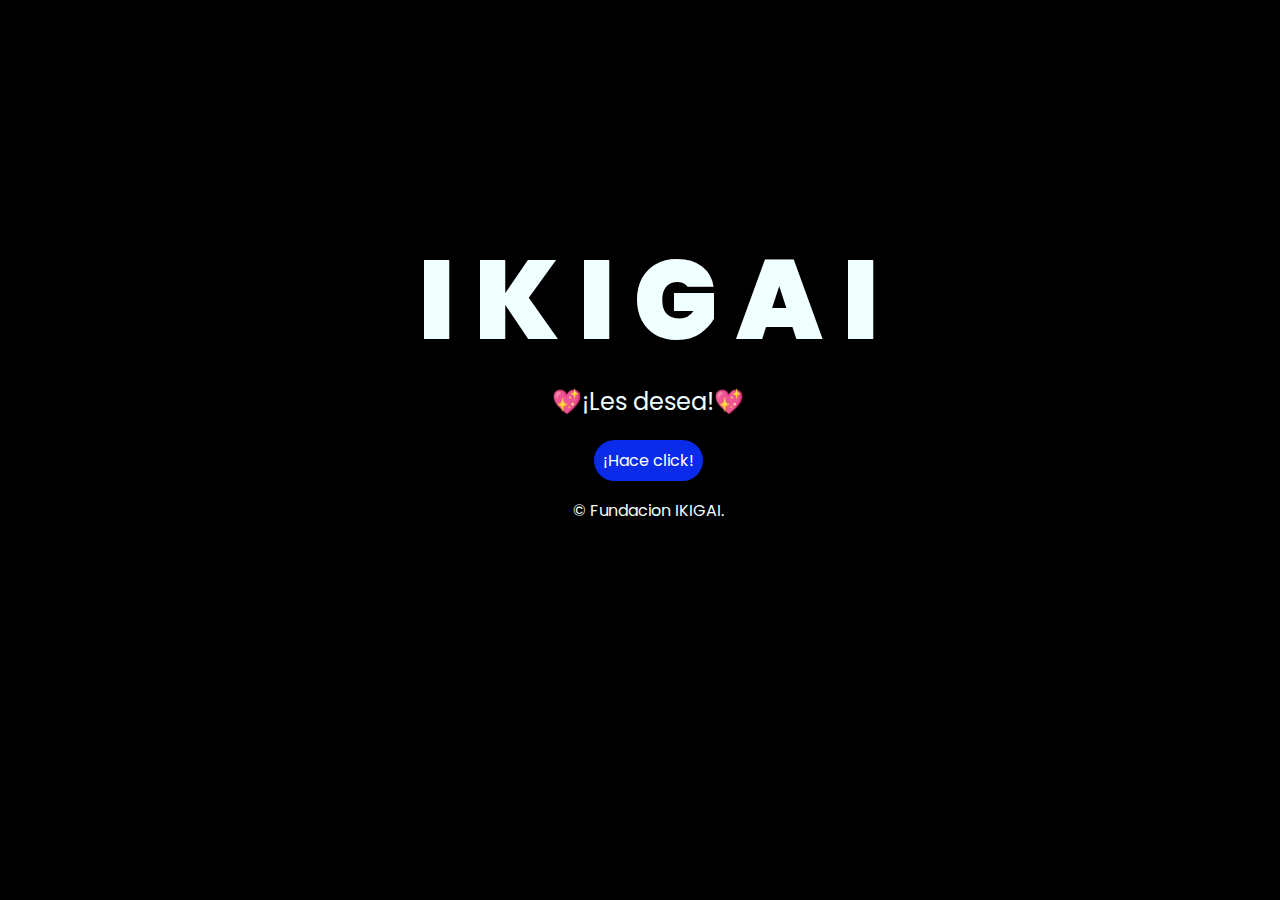
<file: index.html>
<!DOCTYPE html>
<html lang="es">
<head>
    <meta charset="UTF-8">
    <meta http-equiv="X-UA-Compatible" content="IE=edge">
    <meta name="viewport" content="width=device-width, initial-scale=1.0">
    <link rel="stylesheet" href="css/style.css">
    <link rel="icon" href="img/flowers.png" type="image/x-icon">
    <title>Flowers</title>
</head>

<body>
    <div class="greetings">
        <span>I</span>
        <span>K</span>
        <span>I</span>
        <span>G</span>
        <span>A</span>
        <span>I</span>
        <span></span>
        <span></span>
    </div>
    <div class="description">
        <span>💖¡Les desea!💖</span>
    </div>
    <div class="button">
        <button class="botones">
            <a href="flower.html" style="color: #fff;">¡Hace click!</a>
        </button>
    </div>

    <!-- Créditos -->
    <div class="credits">
        <p>&copy; Fundacion IKIGAI.</p>
    </div>
</body>

</html>
</file>
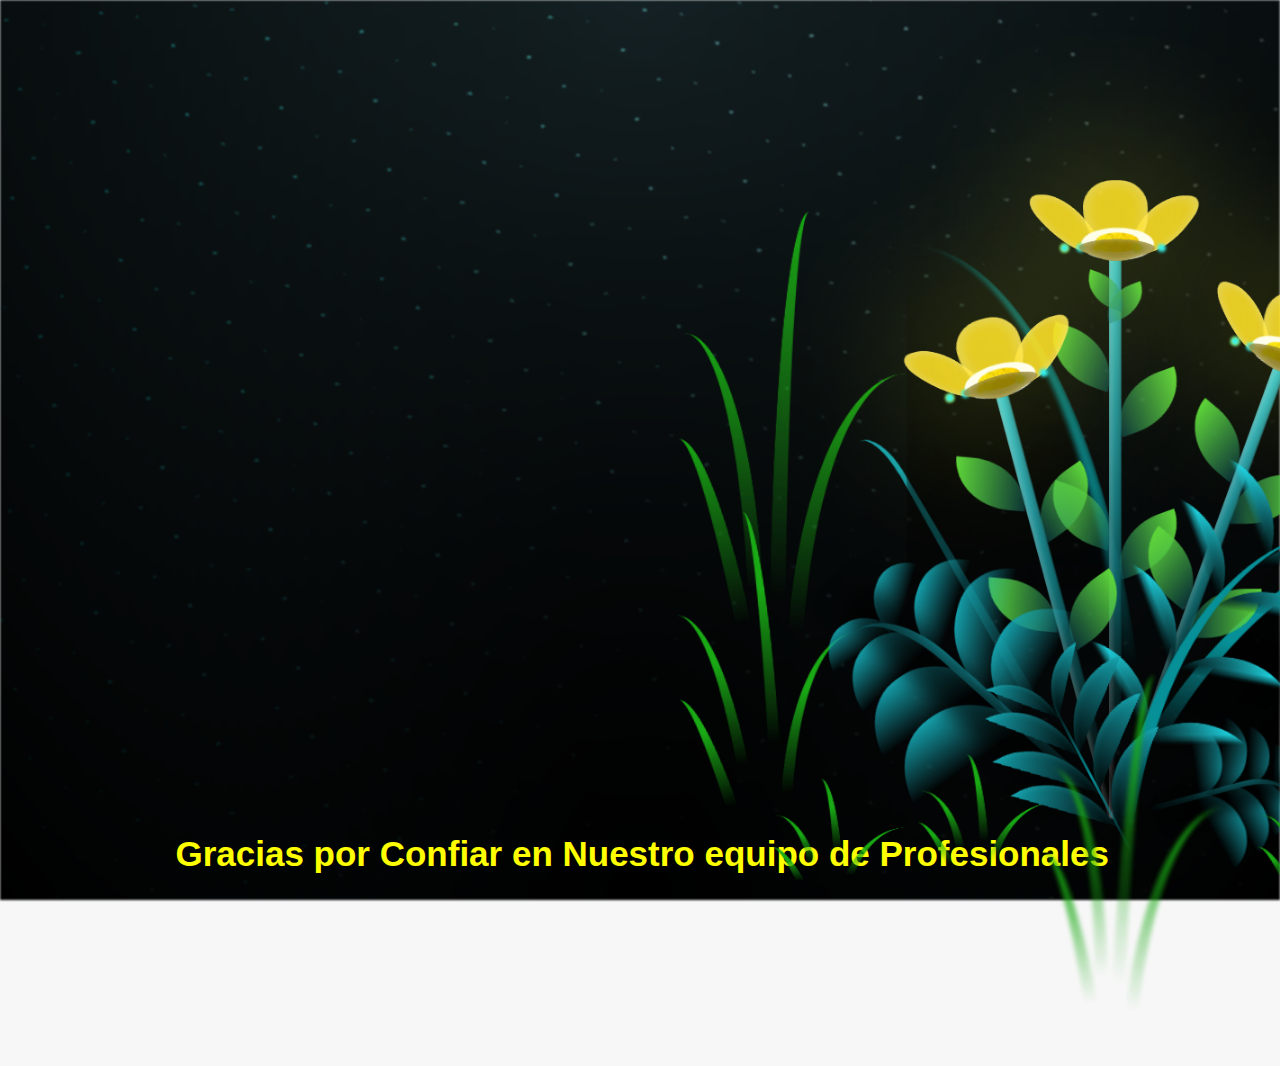
<file: flower.html>
<!DOCTYPE html>
<html lang="es">
  <head>
    <meta charset="UTF-8" />
    <meta http-equiv="X-UA-Compatible" content="IE=edge" />
    <meta name="viewport" content="width=device-width, initial-scale=1.0" />
    <link rel="stylesheet" href="css/main.css" />
    <link rel="icon" href="img/flowers.png" type="image/x-icon" />
    <title>Flower</title>
  </head>
  <body class="container">
    <audio src="sound/FLORES AMARILLAS_mezcla.mp3" autoplay></audio>
    <div id="lyrics">
    </div>
<h1 class="titulo" style="font-size: 40px; color: yellow;">¡¡¡ FELIZ PRIMAVERA FAMILIA !!!</h1>
    &nbsp;
<h1 class="subtitulo" style="font-size: 35px; color: yellow;">Gracias por Confiar en Nuestro equipo de Profesionales</h1>
    <div class="night"></div>
    <div class="flowers">
      <div class="flower flower--1">
        <div class="flower__leafs flower__leafs--1">
          <div class="flower__leaf flower__leaf--1"></div>
          <div class="flower__leaf flower__leaf--2"></div>
          <div class="flower__leaf flower__leaf--3"></div>
          <div class="flower__leaf flower__leaf--4"></div>
          <div class="flower__white-circle"></div>

          <div class="flower__light flower__light--1"></div>
          <div class="flower__light flower__light--2"></div>
          <div class="flower__light flower__light--3"></div>
          <div class="flower__light flower__light--4"></div>
          <div class="flower__light flower__light--5"></div>
          <div class="flower__light flower__light--6"></div>
          <div class="flower__light flower__light--7"></div>
          <div class="flower__light flower__light--8"></div>
        </div>
        <div class="flower__line">
          <div class="flower__line__leaf flower__line__leaf--1"></div>
          <div class="flower__line__leaf flower__line__leaf--2"></div>
          <div class="flower__line__leaf flower__line__leaf--3"></div>
          <div class="flower__line__leaf flower__line__leaf--4"></div>
          <div class="flower__line__leaf flower__line__leaf--5"></div>
          <div class="flower__line__leaf flower__line__leaf--6"></div>
        </div>
      </div>

      <div class="flower flower--2">
        <div class="flower__leafs flower__leafs--2">
          <div class="flower__leaf flower__leaf--1"></div>
          <div class="flower__leaf flower__leaf--2"></div>
          <div class="flower__leaf flower__leaf--3"></div>
          <div class="flower__leaf flower__leaf--4"></div>
          <div class="flower__white-circle"></div>

          <div class="flower__light flower__light--1"></div>
          <div class="flower__light flower__light--2"></div>
          <div class="flower__light flower__light--3"></div>
          <div class="flower__light flower__light--4"></div>
          <div class="flower__light flower__light--5"></div>
          <div class="flower__light flower__light--6"></div>
          <div class="flower__light flower__light--7"></div>
          <div class="flower__light flower__light--8"></div>
        </div>
        <div class="flower__line">
          <div class="flower__line__leaf flower__line__leaf--1"></div>
          <div class="flower__line__leaf flower__line__leaf--2"></div>
          <div class="flower__line__leaf flower__line__leaf--3"></div>
          <div class="flower__line__leaf flower__line__leaf--4"></div>
        </div>
      </div>

      <div class="flower flower--3">
        <div class="flower__leafs flower__leafs--3">
          <div class="flower__leaf flower__leaf--1"></div>
          <div class="flower__leaf flower__leaf--2"></div>
          <div class="flower__leaf flower__leaf--3"></div>
          <div class="flower__leaf flower__leaf--4"></div>
          <div class="flower__white-circle"></div>

          <div class="flower__light flower__light--1"></div>
          <div class="flower__light flower__light--2"></div>
          <div class="flower__light flower__light--3"></div>
          <div class="flower__light flower__light--4"></div>
          <div class="flower__light flower__light--5"></div>
          <div class="flower__light flower__light--6"></div>
          <div class="flower__light flower__light--7"></div>
          <div class="flower__light flower__light--8"></div>
        </div>
        <div class="flower__line">
          <div class="flower__line__leaf flower__line__leaf--1"></div>
          <div class="flower__line__leaf flower__line__leaf--2"></div>
          <div class="flower__line__leaf flower__line__leaf--3"></div>
          <div class="flower__line__leaf flower__line__leaf--4"></div>
        </div>
      </div>

      <div class="grow-ans" style="--d: 1.2s">
        <div class="flower__g-long">
          <div class="flower__g-long__top"></div>
          <div class="flower__g-long__bottom"></div>
        </div>
      </div>

      <div class="growing-grass">
        <div class="flower__grass flower__grass--1">
          <div class="flower__grass--top"></div>
          <div class="flower__grass--bottom"></div>
          <div class="flower__grass__leaf flower__grass__leaf--1"></div>
          <div class="flower__grass__leaf flower__grass__leaf--2"></div>
          <div class="flower__grass__leaf flower__grass__leaf--3"></div>
          <div class="flower__grass__leaf flower__grass__leaf--4"></div>
          <div class="flower__grass__leaf flower__grass__leaf--5"></div>
          <div class="flower__grass__leaf flower__grass__leaf--6"></div>
          <div class="flower__grass__leaf flower__grass__leaf--7"></div>
          <div class="flower__grass__leaf flower__grass__leaf--8"></div>
          <div class="flower__grass__overlay"></div>
        </div>
      </div>

      <div class="growing-grass">
        <div class="flower__grass flower__grass--2">
          <div class="flower__grass--top"></div>
          <div class="flower__grass--bottom"></div>
          <div class="flower__grass__leaf flower__grass__leaf--1"></div>
          <div class="flower__grass__leaf flower__grass__leaf--2"></div>
          <div class="flower__grass__leaf flower__grass__leaf--3"></div>
          <div class="flower__grass__leaf flower__grass__leaf--4"></div>
          <div class="flower__grass__leaf flower__grass__leaf--5"></div>
          <div class="flower__grass__leaf flower__grass__leaf--6"></div>
          <div class="flower__grass__leaf flower__grass__leaf--7"></div>
          <div class="flower__grass__leaf flower__grass__leaf--8"></div>
          <div class="flower__grass__overlay"></div>
        </div>
      </div>

      <div class="grow-ans" style="--d: 2.4s">
        <div class="flower__g-right flower__g-right--1">
          <div class="leaf"></div>
        </div>
      </div>

      <div class="grow-ans" style="--d: 2.8s">
        <div class="flower__g-right flower__g-right--2">
          <div class="leaf"></div>
        </div>
      </div>

      <div class="grow-ans" style="--d: 2.8s">
        <div class="flower__g-front">
          <div
            class="flower__g-front__leaf-wrapper flower__g-front__leaf-wrapper--1"
          >
            <div class="flower__g-front__leaf"></div>
          </div>
          <div
            class="flower__g-front__leaf-wrapper flower__g-front__leaf-wrapper--2"
          >
            <div class="flower__g-front__leaf"></div>
          </div>
          <div
            class="flower__g-front__leaf-wrapper flower__g-front__leaf-wrapper--3"
          >
            <div class="flower__g-front__leaf"></div>
          </div>
          <div
            class="flower__g-front__leaf-wrapper flower__g-front__leaf-wrapper--4"
          >
            <div class="flower__g-front__leaf"></div>
          </div>
          <div
            class="flower__g-front__leaf-wrapper flower__g-front__leaf-wrapper--5"
          >
            <div class="flower__g-front__leaf"></div>
          </div>
          <div
            class="flower__g-front__leaf-wrapper flower__g-front__leaf-wrapper--6"
          >
            <div class="flower__g-front__leaf"></div>
          </div>
          <div
            class="flower__g-front__leaf-wrapper flower__g-front__leaf-wrapper--7"
          >
            <div class="flower__g-front__leaf"></div>
          </div>
          <div
            class="flower__g-front__leaf-wrapper flower__g-front__leaf-wrapper--8"
          >
            <div class="flower__g-front__leaf"></div>
          </div>
          <div class="flower__g-front__line"></div>
        </div>
      </div>

      <div class="grow-ans" style="--d: 3.2s">
        <div class="flower__g-fr">
          <div class="leaf"></div>
          <div class="flower__g-fr__leaf flower__g-fr__leaf--1"></div>
          <div class="flower__g-fr__leaf flower__g-fr__leaf--2"></div>
          <div class="flower__g-fr__leaf flower__g-fr__leaf--3"></div>
          <div class="flower__g-fr__leaf flower__g-fr__leaf--4"></div>
          <div class="flower__g-fr__leaf flower__g-fr__leaf--5"></div>
          <div class="flower__g-fr__leaf flower__g-fr__leaf--6"></div>
          <div class="flower__g-fr__leaf flower__g-fr__leaf--7"></div>
          <div class="flower__g-fr__leaf flower__g-fr__leaf--8"></div>
        </div>
      </div>

      <div class="long-g long-g--0">
        <div class="grow-ans" style="--d: 3s">
          <div class="leaf leaf--0"></div>
        </div>
        <div class="grow-ans" style="--d: 2.2s">
          <div class="leaf leaf--1"></div>
        </div>
        <div class="grow-ans" style="--d: 3.4s">
          <div class="leaf leaf--2"></div>
        </div>
        <div class="grow-ans" style="--d: 3.6s">
          <div class="leaf leaf--3"></div>
        </div>
      </div>

      <div class="long-g long-g--1">
        <div class="grow-ans" style="--d: 3.6s">
          <div class="leaf leaf--0"></div>
        </div>
        <div class="grow-ans" style="--d: 3.8s">
          <div class="leaf leaf--1"></div>
        </div>
        <div class="grow-ans" style="--d: 4s">
          <div class="leaf leaf--2"></div>
        </div>
        <div class="grow-ans" style="--d: 4.2s">
          <div class="leaf leaf--3"></div>
        </div>
      </div>

      <div class="long-g long-g--2">
        <div class="grow-ans" style="--d: 4s">
          <div class="leaf leaf--0"></div>
        </div>
        <div class="grow-ans" style="--d: 4.2s">
          <div class="leaf leaf--1"></div>
        </div>
        <div class="grow-ans" style="--d: 4.4s">
          <div class="leaf leaf--2"></div>
        </div>
        <div class="grow-ans" style="--d: 4.6s">
          <div class="leaf leaf--3"></div>
        </div>
      </div>

      <div class="long-g long-g--3">
        <div class="grow-ans" style="--d: 4s">
          <div class="leaf leaf--0"></div>
        </div>
        <div class="grow-ans" style="--d: 4.2s">
          <div class="leaf leaf--1"></div>
        </div>
        <div class="grow-ans" style="--d: 3s">
          <div class="leaf leaf--2"></div>
        </div>
        <div class="grow-ans" style="--d: 3.6s">
          <div class="leaf leaf--3"></div>
        </div>
      </div>

      <div class="long-g long-g--4">
        <div class="grow-ans" style="--d: 4s">
          <div class="leaf leaf--0"></div>
        </div>
        <div class="grow-ans" style="--d: 4.2s">
          <div class="leaf leaf--1"></div>
        </div>
        <div class="grow-ans" style="--d: 3s">
          <div class="leaf leaf--2"></div>
        </div>
        <div class="grow-ans" style="--d: 3.6s">
          <div class="leaf leaf--3"></div>
        </div>
      </div>

      <div class="long-g long-g--5">
        <div class="grow-ans" style="--d: 4s">
          <div class="leaf leaf--0"></div>
        </div>
        <div class="grow-ans" style="--d: 4.2s">
          <div class="leaf leaf--1"></div>
        </div>
        <div class="grow-ans" style="--d: 3s">
          <div class="leaf leaf--2"></div>
        </div>
        <div class="grow-ans" style="--d: 3.6s">
          <div class="leaf leaf--3"></div>
        </div>
      </div>

      <div class="long-g long-g--6">
        <div class="grow-ans" style="--d: 4.2s">
          <div class="leaf leaf--0"></div>
        </div>
        <div class="grow-ans" style="--d: 4.4s">
          <div class="leaf leaf--1"></div>
        </div>
        <div class="grow-ans" style="--d: 4.6s">
          <div class="leaf leaf--2"></div>
        </div>
        <div class="grow-ans" style="--d: 4.8s">
          <div class="leaf leaf--3"></div>
        </div>
      </div>

      <div class="long-g long-g--7">
        <div class="grow-ans" style="--d: 3s">
          <div class="leaf leaf--0"></div>
        </div>
        <div class="grow-ans" style="--d: 3.2s">
          <div class="leaf leaf--1"></div>
        </div>
        <div class="grow-ans" style="--d: 3.5s">
          <div class="leaf leaf--2"></div>
        </div>
        <div class="grow-ans" style="--d: 3.6s">
          <div class="leaf leaf--3"></div>
        </div>
      </div>
    </div>
    <script src="anim.js"></script>
    <script src="main.js"></script>
  </body>
</html>
</file>
<file: css/style.css>
@import url('https://fonts.googleapis.com/css2?family=Poppins:ital,wght@0,500;1,900&display=swap');
*{
    font-family: 'Poppins',cursive;
}
body{
    color: azure;
    width: 100%;
    height: 82vh;
    display: flex;
    flex-direction: column;
    align-items: center;
    justify-content: center;
    background-color: black;
    /* padding-top: -30; */
}

.botones{
    padding: 9px;
    border-radius: 80px;
    background-color: transparent;
    border: none;
}

.botones a{
    background-color: #0a2be9;
    padding: 9px;
    border-radius: 80px;
    -webkit-border-radius: 80px;
    -moz-border-radius: 80px;
    -ms-border-radius: 80px;
    -o-border-radius: 80px;

}

.botones a:focus{
    background-color: rgb(50, 194, 194);
}

.greetings{
    font-size: 7rem;
    font-weight: 900;
}
.greetings > span{
    animation: glow 2.5s ease-in-out infinite;
}
@keyframes glow {
    0%, 100% {
        color: red;
        text-shadow: 0 0 12px red, 0 0 50px red, 0 0 100px red;
    }
    20% {
        color: yellow;
        text-shadow: 0 0 12px yellow, 0 0 50px yellow, 0 0 100px yellow;
    }
    40% {
        color: blue;
        text-shadow: 0 0 12px blue, 0 0 50px blue, 0 0 100px blue;
    }
    60% {
        color: green;
        text-shadow: 0 0 12px green, 0 0 50px green, 0 0 100px green;
    }
    80% {
        color: purple;
        text-shadow: 0 0 12px purple, 0 0 50px purple, 0 0 100px purple;
    }
}
}
.greetings > span:nth-child(2){
    animation-delay: .2s ;
}
.greetings > span:nth-child(3){
    animation-delay: .4s ;
}
.greetings > span:nth-child(4){
    animation-delay: .6s;
}
.greetings > span:nth-child(5){
    animation-delay: .8s;
}
.greetings > span:nth-child(6){
    animation-delay: 1s;
}

.description{
    font-size: 1.5rem;
    margin-bottom: 20px;
}

.button a{
    text-decoration: none;
    font-size: 1rem;
    color: #111;
}

@media screen and (max-width:574px){
    .greetings{
        display: block;
        font-size: 4rem;
        font-weight: 800;
        text-align: center;
    }
    .description{
        font-size: 2rem;
    }
    
    .button a{
        font-size: 1rem;
    }
}
</file>
<file: css/main.css>
*,
*::after,
*::before {
  padding: 0;
  margin: 0;
  box-sizing: border-box;
}

:root {
  --dark-color: #000;
}

body {
  display: flex;
  align-items: flex-end;
  justify-content: center;
  min-height: 100vh;
  background-color: var(--dark-color);
  overflow: hidden;
  perspective: 1000px;
}

#lyrics {
  font-size: 28px;
  font-family: "Franklin Gothic Medium", "Arial Narrow", Arial, sans-serif;
  color: white;
  position: absolute;
  margin-bottom: 20%;
  z-index: 1;
  font-weight: bold;
  letter-spacing: 4px;
}
@media only screen and (max-width: 600px) {
  /* Estilos específicos para dispositivos con un ancho máximo de 600px */
  #lyrics {
      font-size: 14px; /* Reduce el tamaño del texto para dispositivos más pequeños */
      margin-bottom: 530px;
      letter-spacing: 3px;
  }

}
.titulo {
  margin-bottom: 180px;
  font-family: "Arial Narrow", Arial, sans-serif;
  color: yellow;
  position: absolute;
  font-weight: bold;
  letter-spacing: 10px;
  opacity: 0;
  animation: fadeIn 3s ease-in-out forwards;
  text-align: center;
}
@keyframes fadeIn {
  from {
    opacity: 0;
  }
  to {
    opacity: 1;
  }
}

.night {
  z-index: -1;
  position: absolute;
  left: 50%;
  top: 0;
  transform: translateX(-50%);
  width: 100%;
  height: 100%;
  filter: blur(0.1vmin);
  background-image: radial-gradient(
      ellipse at top,
      transparent 0%,
      var(--dark-color)
    ),
    radial-gradient(
      ellipse at bottom,
      var(--dark-color),
      rgba(145, 233, 255, 0.2)
    ),
    repeating-linear-gradient(
      220deg,
      rgb(0, 0, 0) 0px,
      rgb(0, 0, 0) 19px,
      transparent 19px,
      transparent 22px
    ),
    repeating-linear-gradient(
      189deg,
      rgb(0, 0, 0) 0px,
      rgb(0, 0, 0) 19px,
      transparent 19px,
      transparent 22px
    ),
    repeating-linear-gradient(
      148deg,
      rgb(0, 0, 0) 0px,
      rgb(0, 0, 0) 19px,
      transparent 19px,
      transparent 22px
    ),
    linear-gradient(90deg, rgb(0, 255, 250), rgb(240, 240, 240));
}

.flowers {
  position: relative;
  transform: scale(0.9);
  /*margin-bottom: 100px;
  */
}

@media only screen and (max-width: 600px) {
  /* Estilos específicos para dispositivos con un ancho máximo de 600px */
.flowers {
      font-size: 14px;
      margin-bottom: 35%;
      letter-spacing: 3px;
      transform: scale(1.0);
}

}

.flower {
  position: absolute;
  bottom: 10vmin;
  transform-origin: bottom center;
  z-index: 10;
  --fl-speed: 0.8s;
}
.flower--1 {
  -webkit-animation: moving-flower-1 4s linear infinite;
  animation: moving-flower-1 4s linear infinite;
}
.flower--1 .flower__line {
  height: 70vmin;
  -webkit-animation-delay: 0.3s;
  animation-delay: 0.3s;
}
.flower--1 .flower__line__leaf--1 {
  -webkit-animation: blooming-leaf-right var(--fl-speed) 1.6s backwards;
  animation: blooming-leaf-right var(--fl-speed) 1.6s backwards;
}
.flower--1 .flower__line__leaf--2 {
  -webkit-animation: blooming-leaf-right var(--fl-speed) 1.4s backwards;
  animation: blooming-leaf-right var(--fl-speed) 1.4s backwards;
}
.flower--1 .flower__line__leaf--3 {
  -webkit-animation: blooming-leaf-left var(--fl-speed) 1.2s backwards;
  animation: blooming-leaf-left var(--fl-speed) 1.2s backwards;
}
.flower--1 .flower__line__leaf--4 {
  -webkit-animation: blooming-leaf-left var(--fl-speed) 1s backwards;
  animation: blooming-leaf-left var(--fl-speed) 1s backwards;
}
.flower--1 .flower__line__leaf--5 {
  -webkit-animation: blooming-leaf-right var(--fl-speed) 1.8s backwards;
  animation: blooming-leaf-right var(--fl-speed) 1.8s backwards;
}
.flower--1 .flower__line__leaf--6 {
  -webkit-animation: blooming-leaf-left var(--fl-speed) 2s backwards;
  animation: blooming-leaf-left var(--fl-speed) 2s backwards;
}
.flower--2 {
  left: 50%;
  transform: rotate(20deg);
  -webkit-animation: moving-flower-2 4s linear infinite;
  animation: moving-flower-2 4s linear infinite;
}
.flower--2 .flower__line {
  height: 60vmin;
  -webkit-animation-delay: 0.6s;
  animation-delay: 0.6s;
}
.flower--2 .flower__line__leaf--1 {
  -webkit-animation: blooming-leaf-right var(--fl-speed) 1.9s backwards;
  animation: blooming-leaf-right var(--fl-speed) 1.9s backwards;
}
.flower--2 .flower__line__leaf--2 {
  -webkit-animation: blooming-leaf-right var(--fl-speed) 1.7s backwards;
  animation: blooming-leaf-right var(--fl-speed) 1.7s backwards;
}
.flower--2 .flower__line__leaf--3 {
  -webkit-animation: blooming-leaf-left var(--fl-speed) 1.5s backwards;
  animation: blooming-leaf-left var(--fl-speed) 1.5s backwards;
}
.flower--2 .flower__line__leaf--4 {
  -webkit-animation: blooming-leaf-left var(--fl-speed) 1.3s backwards;
  animation: blooming-leaf-left var(--fl-speed) 1.3s backwards;
}
.flower--3 {
  left: 50%;
  transform: rotate(-15deg);
  -webkit-animation: moving-flower-3 4s linear infinite;
  animation: moving-flower-3 4s linear infinite;
}
.flower--3 .flower__line {
  -webkit-animation-delay: 0.9s;
  animation-delay: 0.9s;
}
.flower--3 .flower__line__leaf--1 {
  -webkit-animation: blooming-leaf-right var(--fl-speed) 2.5s backwards;
  animation: blooming-leaf-right var(--fl-speed) 2.5s backwards;
}
.flower--3 .flower__line__leaf--2 {
  -webkit-animation: blooming-leaf-right var(--fl-speed) 2.3s backwards;
  animation: blooming-leaf-right var(--fl-speed) 2.3s backwards;
}
.flower--3 .flower__line__leaf--3 {
  -webkit-animation: blooming-leaf-left var(--fl-speed) 2.1s backwards;
  animation: blooming-leaf-left var(--fl-speed) 2.1s backwards;
}
.flower--3 .flower__line__leaf--4 {
  -webkit-animation: blooming-leaf-left var(--fl-speed) 1.9s backwards;
  animation: blooming-leaf-left var(--fl-speed) 1.9s backwards;
}
.flower__leafs {
  position: relative;
  -webkit-animation: blooming-flower 2s backwards;
  animation: blooming-flower 2s backwards;
}
.flower__leafs--1 {
  -webkit-animation-delay: 1.1s;
  animation-delay: 1.1s;
}
.flower__leafs--2 {
  -webkit-animation-delay: 1.4s;
  animation-delay: 1.4s;
}
.flower__leafs--3 {
  -webkit-animation-delay: 1.7s;
  animation-delay: 1.7s;
}
.flower__leafs::after {
  content: "";
  position: absolute;
  left: 0;
  top: 0;
  transform: translate(-50%, -100%);
  width: 8vmin;
  height: 8vmin;
  background-color: #f9fd25;
  /* background-color: #fd2525; */
  filter: blur(10vmin);
}
.flower__leaf {
  position: absolute;
  bottom: 0;
  left: 50%;
  width: 8vmin;
  height: 11vmin;
  border-radius: 51% 49% 47% 53%/44% 45% 55% 69%;
  background-color: #253bfd;
  background-color: #fddd25;
  transform-origin: bottom center;
  opacity: 0.9;
  box-shadow: inset 0 0 2vmin rgba(255, 255, 255, 0.5);
}
.flower__leaf--1 {
  transform: translate(-10%, 1%) rotateY(40deg) rotateX(-50deg);
}
.flower__leaf--2 {
  transform: translate(-50%, -4%) rotateX(40deg);
}
.flower__leaf--3 {
  transform: translate(-90%, 0%) rotateY(45deg) rotateX(50deg);
}
.flower__leaf--4 {
  width: 8vmin;
  height: 8vmin;
  transform-origin: bottom left;
  border-radius: 4vmin 10vmin 4vmin 4vmin;
  transform: translate(0%, 18%) rotateX(70deg) rotate(-43deg);
  background-color: #7c6901;
  z-index: 1;
  opacity: 0.8;
}
.flower__white-circle {
  position: absolute;
  left: -3.5vmin;
  top: -3vmin;
  width: 9vmin;
  height: 4vmin;
  border-radius: 50%;
  background-color: #fff;
}
.flower__white-circle::after {
  content: "";
  position: absolute;
  left: 50%;
  top: 45%;
  transform: translate(-50%, -50%);
  width: 60%;
  height: 60%;
  border-radius: inherit;
  background-image: repeating-linear-gradient(
      135deg,
      rgba(0, 0, 0, 0.03) 0px,
      rgba(0, 0, 0, 0.03) 1px,
      transparent 1px,
      transparent 12px
    ),
    repeating-linear-gradient(
      45deg,
      rgba(0, 0, 0, 0.03) 0px,
      rgba(0, 0, 0, 0.03) 1px,
      transparent 1px,
      transparent 12px
    ),
    repeating-linear-gradient(
      67.5deg,
      rgba(0, 0, 0, 0.03) 0px,
      rgba(0, 0, 0, 0.03) 1px,
      transparent 1px,
      transparent 12px
    ),
    repeating-linear-gradient(
      135deg,
      rgba(0, 0, 0, 0.03) 0px,
      rgba(0, 0, 0, 0.03) 1px,
      transparent 1px,
      transparent 12px
    ),
    repeating-linear-gradient(
      45deg,
      rgba(0, 0, 0, 0.03) 0px,
      rgba(0, 0, 0, 0.03) 1px,
      transparent 1px,
      transparent 12px
    ),
    repeating-linear-gradient(
      112.5deg,
      rgba(0, 0, 0, 0.03) 0px,
      rgba(0, 0, 0, 0.03) 1px,
      transparent 1px,
      transparent 12px
    ),
    repeating-linear-gradient(
      112.5deg,
      rgba(0, 0, 0, 0.03) 0px,
      rgba(0, 0, 0, 0.03) 1px,
      transparent 1px,
      transparent 12px
    ),
    repeating-linear-gradient(
      45deg,
      rgba(0, 0, 0, 0.03) 0px,
      rgba(0, 0, 0, 0.03) 1px,
      transparent 1px,
      transparent 12px
    ),
    repeating-linear-gradient(
      22.5deg,
      rgba(0, 0, 0, 0.03) 0px,
      rgba(0, 0, 0, 0.03) 1px,
      transparent 1px,
      transparent 12px
    ),
    repeating-linear-gradient(
      45deg,
      rgba(0, 0, 0, 0.03) 0px,
      rgba(0, 0, 0, 0.03) 1px,
      transparent 1px,
      transparent 12px
    ),
    repeating-linear-gradient(
      22.5deg,
      rgba(0, 0, 0, 0.03) 0px,
      rgba(0, 0, 0, 0.03) 1px,
      transparent 1px,
      transparent 12px
    ),
    repeating-linear-gradient(
      135deg,
      rgba(0, 0, 0, 0.03) 0px,
      rgba(0, 0, 0, 0.03) 1px,
      transparent 1px,
      transparent 12px
    ),
    repeating-linear-gradient(
      157.5deg,
      rgba(0, 0, 0, 0.03) 0px,
      rgba(0, 0, 0, 0.03) 1px,
      transparent 1px,
      transparent 12px
    ),
    repeating-linear-gradient(
      67.5deg,
      rgba(0, 0, 0, 0.03) 0px,
      rgba(0, 0, 0, 0.03) 1px,
      transparent 1px,
      transparent 12px
    ),
    repeating-linear-gradient(
      67.5deg,
      rgba(0, 0, 0, 0.03) 0px,
      rgba(0, 0, 0, 0.03) 1px,
      transparent 1px,
      transparent 12px
    ),
    linear-gradient(90deg, rgb(255, 235, 18), rgb(255, 206, 0));
}
.flower__line {
  height: 55vmin;
  width: 1.5vmin;
  background-image: linear-gradient(
      to left,
      rgba(0, 0, 0, 0.2),
      transparent,
      rgba(255, 255, 255, 0.2)
    ),
    linear-gradient(to top, transparent 10%, #14757a, #39c6d6);
  box-shadow: inset 0 0 2px rgba(0, 0, 0, 0.5);
  -webkit-animation: grow-flower-tree 4s backwards;
  animation: grow-flower-tree 4s backwards;
}
.flower__line__leaf {
  --w: 7vmin;
  --h: calc(var(--w) + 2vmin);
  position: absolute;
  top: 20%;
  left: 90%;
  width: var(--w);
  height: var(--h);
  border-top-right-radius: var(--h);
  border-bottom-left-radius: var(--h);
  background-image: linear-gradient(to top, rgba(20, 117, 122, 0.4), #5ed639);
}
.flower__line__leaf--1 {
  transform: rotate(70deg) rotateY(30deg);
}
.flower__line__leaf--2 {
  top: 45%;
  transform: rotate(70deg) rotateY(30deg);
}
.flower__line__leaf--3,
.flower__line__leaf--4,
.flower__line__leaf--6 {
  border-top-right-radius: 0;
  border-bottom-left-radius: 0;
  border-top-left-radius: var(--h);
  border-bottom-right-radius: var(--h);
  left: -460%;
  top: 12%;
  transform: rotate(-70deg) rotateY(30deg);
}
.flower__line__leaf--4 {
  top: 40%;
}
.flower__line__leaf--5 {
  top: 0;
  transform-origin: left;
  transform: rotate(70deg) rotateY(30deg) scale(0.6);
}
.flower__line__leaf--6 {
  top: -2%;
  left: -450%;
  transform-origin: right;
  transform: rotate(-70deg) rotateY(30deg) scale(0.6);
}
.flower__light {
  position: absolute;
  bottom: 0vmin;
  width: 1vmin;
  height: 1vmin;
  background-color: rgb(255, 251, 0);
  border-radius: 50%;
  filter: blur(0.2vmin);
  -webkit-animation: light-ans 4s linear infinite backwards;
  animation: light-ans 4s linear infinite backwards;
}
.flower__light:nth-child(odd) {
  background-color: #23f0ff;
}
.flower__light--1 {
  left: -2vmin;
  -webkit-animation-delay: 1s;
  animation-delay: 1s;
}
.flower__light--2 {
  left: 3vmin;
  -webkit-animation-delay: 0.5s;
  animation-delay: 0.5s;
}
.flower__light--3 {
  left: -6vmin;
  -webkit-animation-delay: 0.3s;
  animation-delay: 0.3s;
}
.flower__light--4 {
  left: 6vmin;
  -webkit-animation-delay: 0.9s;
  animation-delay: 0.9s;
}
.flower__light--5 {
  left: -1vmin;
  -webkit-animation-delay: 1.5s;
  animation-delay: 1.5s;
}
.flower__light--6 {
  left: -4vmin;
  -webkit-animation-delay: 3s;
  animation-delay: 3s;
}
.flower__light--7 {
  left: 3vmin;
  -webkit-animation-delay: 2s;
  animation-delay: 2s;
}
.flower__light--8 {
  left: -6vmin;
  -webkit-animation-delay: 3.5s;
  animation-delay: 3.5s;
}
.flower__grass {
  --c: #159faa;
  --line-w: 1.5vmin;
  position: absolute;
  bottom: 12vmin;
  left: -7vmin;
  display: flex;
  flex-direction: column;
  align-items: flex-end;
  z-index: 20;
  transform-origin: bottom center;
  transform: rotate(-48deg) rotateY(40deg);
}
.flower__grass--1 {
  -webkit-animation: moving-grass 2s linear infinite;
  animation: moving-grass 2s linear infinite;
}
.flower__grass--2 {
  left: 2vmin;
  bottom: 10vmin;
  transform: scale(0.5) rotate(75deg) rotateX(10deg) rotateY(-200deg);
  opacity: 0.8;
  z-index: 0;
  -webkit-animation: moving-grass--2 1.5s linear infinite;
  animation: moving-grass--2 1.5s linear infinite;
}
.flower__grass--top {
  width: 7vmin;
  height: 10vmin;
  border-top-right-radius: 100%;
  border-right: var(--line-w) solid var(--c);
  transform-origin: bottom center;
  transform: rotate(-2deg);
}
.flower__grass--bottom {
  margin-top: -2px;
  width: var(--line-w);
  height: 25vmin;
  background-image: linear-gradient(to top, transparent, var(--c));
}
.flower__grass__leaf {
  --size: 10vmin;
  position: absolute;
  width: calc(var(--size) * 2.1);
  height: var(--size);
  border-top-left-radius: var(--size);
  border-top-right-radius: var(--size);
  background-image: linear-gradient(
    to top,
    transparent,
    transparent 30%,
    var(--c)
  );
  z-index: 100;
}
.flower__grass__leaf--1 {
  top: -6%;
  left: 30%;
  --size: 6vmin;
  transform: rotate(-20deg);
  -webkit-animation: growing-grass-ans--1 2s 2.6s backwards;
  animation: growing-grass-ans--1 2s 2.6s backwards;
}
@-webkit-keyframes growing-grass-ans--1 {
  0% {
    transform-origin: bottom left;
    transform: rotate(-20deg) scale(0);
  }
}
@keyframes growing-grass-ans--1 {
  0% {
    transform-origin: bottom left;
    transform: rotate(-20deg) scale(0);
  }
}
.flower__grass__leaf--2 {
  top: -5%;
  left: -110%;
  --size: 6vmin;
  transform: rotate(10deg);
  -webkit-animation: growing-grass-ans--2 2s 2.4s linear backwards;
  animation: growing-grass-ans--2 2s 2.4s linear backwards;
}
@-webkit-keyframes growing-grass-ans--2 {
  0% {
    transform-origin: bottom right;
    transform: rotate(10deg) scale(0);
  }
}
@keyframes growing-grass-ans--2 {
  0% {
    transform-origin: bottom right;
    transform: rotate(10deg) scale(0);
  }
}
.flower__grass__leaf--3 {
  top: 5%;
  left: 60%;
  --size: 8vmin;
  transform: rotate(-18deg) rotateX(-20deg);
  -webkit-animation: growing-grass-ans--3 2s 2.2s linear backwards;
  animation: growing-grass-ans--3 2s 2.2s linear backwards;
}
@-webkit-keyframes growing-grass-ans--3 {
  0% {
    transform-origin: bottom left;
    transform: rotate(-18deg) rotateX(-20deg) scale(0);
  }
}
@keyframes growing-grass-ans--3 {
  0% {
    transform-origin: bottom left;
    transform: rotate(-18deg) rotateX(-20deg) scale(0);
  }
}
.flower__grass__leaf--4 {
  top: 6%;
  left: -135%;
  --size: 8vmin;
  transform: rotate(2deg);
  -webkit-animation: growing-grass-ans--4 2s 2s linear backwards;
  animation: growing-grass-ans--4 2s 2s linear backwards;
}
@-webkit-keyframes growing-grass-ans--4 {
  0% {
    transform-origin: bottom right;
    transform: rotate(2deg) scale(0);
  }
}
@keyframes growing-grass-ans--4 {
  0% {
    transform-origin: bottom right;
    transform: rotate(2deg) scale(0);
  }
}
.flower__grass__leaf--5 {
  top: 20%;
  left: 60%;
  --size: 10vmin;
  transform: rotate(-24deg) rotateX(-20deg);
  -webkit-animation: growing-grass-ans--5 2s 1.8s linear backwards;
  animation: growing-grass-ans--5 2s 1.8s linear backwards;
}
@-webkit-keyframes growing-grass-ans--5 {
  0% {
    transform-origin: bottom left;
    transform: rotate(-24deg) rotateX(-20deg) scale(0);
  }
}
@keyframes growing-grass-ans--5 {
  0% {
    transform-origin: bottom left;
    transform: rotate(-24deg) rotateX(-20deg) scale(0);
  }
}
.flower__grass__leaf--6 {
  top: 22%;
  left: -180%;
  --size: 10vmin;
  transform: rotate(10deg);
  -webkit-animation: growing-grass-ans--6 2s 1.6s linear backwards;
  animation: growing-grass-ans--6 2s 1.6s linear backwards;
}
@-webkit-keyframes growing-grass-ans--6 {
  0% {
    transform-origin: bottom right;
    transform: rotate(10deg) scale(0);
  }
}
@keyframes growing-grass-ans--6 {
  0% {
    transform-origin: bottom right;
    transform: rotate(10deg) scale(0);
  }
}
.flower__grass__leaf--7 {
  top: 39%;
  left: 70%;
  --size: 10vmin;
  transform: rotate(-10deg);
  -webkit-animation: growing-grass-ans--7 2s 1.4s linear backwards;
  animation: growing-grass-ans--7 2s 1.4s linear backwards;
}
@-webkit-keyframes growing-grass-ans--7 {
  0% {
    transform-origin: bottom left;
    transform: rotate(-10deg) scale(0);
  }
}
@keyframes growing-grass-ans--7 {
  0% {
    transform-origin: bottom left;
    transform: rotate(-10deg) scale(0);
  }
}
.flower__grass__leaf--8 {
  top: 40%;
  left: -215%;
  --size: 11vmin;
  transform: rotate(10deg);
  -webkit-animation: growing-grass-ans--8 2s 1.2s linear backwards;
  animation: growing-grass-ans--8 2s 1.2s linear backwards;
}
@-webkit-keyframes growing-grass-ans--8 {
  0% {
    transform-origin: bottom right;
    transform: rotate(10deg) scale(0);
  }
}
@keyframes growing-grass-ans--8 {
  0% {
    transform-origin: bottom right;
    transform: rotate(10deg) scale(0);
  }
}
.flower__grass__overlay {
  position: absolute;
  top: -10%;
  right: 0%;
  width: 100%;
  height: 100%;
  background-color: rgba(0, 0, 0, 0.6);
  filter: blur(1.5vmin);
  z-index: 100;
}
.flower__g-long {
  --w: 2vmin;
  --h: 6vmin;
  --c: #159faa;
  position: absolute;
  bottom: 10vmin;
  left: -3vmin;
  transform-origin: bottom center;
  transform: rotate(-30deg) rotateY(-20deg);
  display: flex;
  flex-direction: column;
  align-items: flex-end;
  -webkit-animation: flower-g-long-ans 3s linear infinite;
  animation: flower-g-long-ans 3s linear infinite;
}
@-webkit-keyframes flower-g-long-ans {
  0%,
  100% {
    transform: rotate(-30deg) rotateY(-20deg);
  }
  50% {
    transform: rotate(-32deg) rotateY(-20deg);
  }
}
@keyframes flower-g-long-ans {
  0%,
  100% {
    transform: rotate(-30deg) rotateY(-20deg);
  }
  50% {
    transform: rotate(-32deg) rotateY(-20deg);
  }
}
.flower__g-long__top {
  top: calc(var(--h) * -1);
  width: calc(var(--w) + 1vmin);
  height: var(--h);
  border-top-right-radius: 100%;
  border-right: 0.7vmin solid var(--c);
  transform: translate(-0.7vmin, 1vmin);
}
.flower__g-long__bottom {
  width: var(--w);
  height: 50vmin;
  transform-origin: bottom center;
  background-image: linear-gradient(to top, transparent 30%, var(--c));
  box-shadow: inset 0 0 2px rgba(0, 0, 0, 0.5);
  -webkit-clip-path: polygon(35% 0, 65% 1%, 100% 100%, 0% 100%);
  clip-path: polygon(35% 0, 65% 1%, 100% 100%, 0% 100%);
}
.flower__g-right {
  position: absolute;
  bottom: 6vmin;
  left: -2vmin;
  transform-origin: bottom left;
  transform: rotate(20deg);
}
.flower__g-right .leaf {
  width: 30vmin;
  height: 50vmin;
  border-top-left-radius: 100%;
  border-left: 2vmin solid #079097;
  background-image: linear-gradient(
    to bottom,
    transparent,
    var(--dark-color) 60%
  );
  -webkit-mask-image: linear-gradient(to top, transparent 30%, #079097 60%);
}
.flower__g-right--1 {
  -webkit-animation: flower-g-right-ans 2.5s linear infinite;
  animation: flower-g-right-ans 2.5s linear infinite;
}
.flower__g-right--2 {
  left: 5vmin;
  transform: rotateY(-180deg);
  -webkit-animation: flower-g-right-ans--2 3s linear infinite;
  animation: flower-g-right-ans--2 3s linear infinite;
}
.flower__g-right--2 .leaf {
  height: 75vmin;
  filter: blur(0.3vmin);
  opacity: 0.8;
}
@-webkit-keyframes flower-g-right-ans {
  0%,
  100% {
    transform: rotate(20deg);
  }
  50% {
    transform: rotate(24deg) rotateX(-20deg);
  }
}
@keyframes flower-g-right-ans {
  0%,
  100% {
    transform: rotate(20deg);
  }
  50% {
    transform: rotate(24deg) rotateX(-20deg);
  }
}
@-webkit-keyframes flower-g-right-ans--2 {
  0%,
  100% {
    transform: rotateY(-180deg) rotate(0deg) rotateX(-20deg);
  }
  50% {
    transform: rotateY(-180deg) rotate(6deg) rotateX(-20deg);
  }
}
@keyframes flower-g-right-ans--2 {
  0%,
  100% {
    transform: rotateY(-180deg) rotate(0deg) rotateX(-20deg);
  }
  50% {
    transform: rotateY(-180deg) rotate(6deg) rotateX(-20deg);
  }
}
.flower__g-front {
  position: absolute;
  bottom: 6vmin;
  left: 2.5vmin;
  z-index: 100;
  transform-origin: bottom center;
  transform: rotate(-28deg) rotateY(30deg) scale(1.04);
  -webkit-animation: flower__g-front-ans 2s linear infinite;
  animation: flower__g-front-ans 2s linear infinite;
}
@-webkit-keyframes flower__g-front-ans {
  0%,
  100% {
    transform: rotate(-28deg) rotateY(30deg) scale(1.04);
  }
  50% {
    transform: rotate(-35deg) rotateY(40deg) scale(1.04);
  }
}
@keyframes flower__g-front-ans {
  0%,
  100% {
    transform: rotate(-28deg) rotateY(30deg) scale(1.04);
  }
  50% {
    transform: rotate(-35deg) rotateY(40deg) scale(1.04);
  }
}
.flower__g-front__line {
  width: 0.3vmin;
  height: 20vmin;
  background-image: linear-gradient(
    to top,
    transparent,
    #079097,
    transparent 100%
  );
  position: relative;
}
.flower__g-front__leaf-wrapper {
  position: absolute;
  top: 0;
  left: 0;
  transform-origin: bottom left;
  transform: rotate(10deg);
}
.flower__g-front__leaf-wrapper:nth-child(even) {
  left: 0vmin;
  transform: rotateY(-180deg) rotate(5deg);
  -webkit-animation: flower__g-front__leaf-left-ans 1s ease-in backwards;
  animation: flower__g-front__leaf-left-ans 1s ease-in backwards;
}
.flower__g-front__leaf-wrapper:nth-child(odd) {
  -webkit-animation: flower__g-front__leaf-ans 1s ease-in backwards;
  animation: flower__g-front__leaf-ans 1s ease-in backwards;
}
.flower__g-front__leaf-wrapper--1 {
  top: -8vmin;
  transform: scale(0.7);
  -webkit-animation: flower__g-front__leaf-ans 1s 5.5s ease-in backwards !important;
  animation: flower__g-front__leaf-ans 1s 5.5s ease-in backwards !important;
}
.flower__g-front__leaf-wrapper--2 {
  top: -8vmin;
  transform: rotateY(-180deg) scale(0.7) !important;
  -webkit-animation: flower__g-front__leaf-left-ans-2 1s 4.6s ease-in backwards !important;
  animation: flower__g-front__leaf-left-ans-2 1s 4.6s ease-in backwards !important;
}
.flower__g-front__leaf-wrapper--3 {
  top: -3vmin;
  -webkit-animation: flower__g-front__leaf-ans 1s 4.6s ease-in backwards;
  animation: flower__g-front__leaf-ans 1s 4.6s ease-in backwards;
}
.flower__g-front__leaf-wrapper--4 {
  top: -3vmin;
  transform: rotateY(-180deg) scale(0.9) !important;
  -webkit-animation: flower__g-front__leaf-left-ans-2 1s 4.6s ease-in backwards !important;
  animation: flower__g-front__leaf-left-ans-2 1s 4.6s ease-in backwards !important;
}
@-webkit-keyframes flower__g-front__leaf-left-ans-2 {
  0% {
    transform: rotateY(-180deg) scale(0);
  }
}
@keyframes flower__g-front__leaf-left-ans-2 {
  0% {
    transform: rotateY(-180deg) scale(0);
  }
}
.flower__g-front__leaf-wrapper--5,
.flower__g-front__leaf-wrapper--6 {
  top: 2vmin;
}
.flower__g-front__leaf-wrapper--7,
.flower__g-front__leaf-wrapper--8 {
  top: 6.5vmin;
}
.flower__g-front__leaf-wrapper--2 {
  -webkit-animation-delay: 5.2s !important;
  animation-delay: 5.2s !important;
}
.flower__g-front__leaf-wrapper--3 {
  -webkit-animation-delay: 4.9s !important;
  animation-delay: 4.9s !important;
}
.flower__g-front__leaf-wrapper--5 {
  -webkit-animation-delay: 4.3s !important;
  animation-delay: 4.3s !important;
}
.flower__g-front__leaf-wrapper--6 {
  -webkit-animation-delay: 4.1s !important;
  animation-delay: 4.1s !important;
}
.flower__g-front__leaf-wrapper--7 {
  -webkit-animation-delay: 3.8s !important;
  animation-delay: 3.8s !important;
}
.flower__g-front__leaf-wrapper--8 {
  -webkit-animation-delay: 3.5s !important;
  animation-delay: 3.5s !important;
}
@-webkit-keyframes flower__g-front__leaf-ans {
  0% {
    transform: rotate(10deg) scale(0);
  }
}
@keyframes flower__g-front__leaf-ans {
  0% {
    transform: rotate(10deg) scale(0);
  }
}
@-webkit-keyframes flower__g-front__leaf-left-ans {
  0% {
    transform: rotateY(-180deg) rotate(5deg) scale(0);
  }
}
@keyframes flower__g-front__leaf-left-ans {
  0% {
    transform: rotateY(-180deg) rotate(5deg) scale(0);
  }
}
.flower__g-front__leaf {
  width: 10vmin;
  height: 10vmin;
  border-radius: 100% 0% 0% 100%/100% 100% 0% 0%;
  box-shadow: inset 0 2px 1vmin hsla(184deg, 97%, 58%, 0.2);
  background-image: linear-gradient(
      to bottom left,
      transparent,
      var(--dark-color)
    ),
    linear-gradient(to bottom right, #159faa 50%, transparent 50%, transparent);
  -webkit-mask-image: linear-gradient(
    to bottom right,
    #159faa 50%,
    transparent 50%,
    transparent
  );
  mask-image: linear-gradient(
    to bottom right,
    #159faa 50%,
    transparent 50%,
    transparent
  );
}
.flower__g-fr {
  position: absolute;
  bottom: -4vmin;
  left: vmin;
  transform-origin: bottom left;
  z-index: 10;
  -webkit-animation: flower__g-fr-ans 2s linear infinite;
  animation: flower__g-fr-ans 2s linear infinite;
}
@-webkit-keyframes flower__g-fr-ans {
  0%,
  100% {
    transform: rotate(2deg);
  }
  50% {
    transform: rotate(4deg);
  }
}
@keyframes flower__g-fr-ans {
  0%,
  100% {
    transform: rotate(2deg);
  }
  50% {
    transform: rotate(4deg);
  }
}
.flower__g-fr .leaf {
  width: 30vmin;
  height: 50vmin;
  border-top-left-radius: 100%;
  border-left: 2vmin solid #079097;
  -webkit-mask-image: linear-gradient(to top, transparent 25%, #079097 50%);
  position: relative;
  z-index: 1;
}
.flower__g-fr__leaf {
  position: absolute;
  top: 0;
  left: 0;
  width: 10vmin;
  height: 10vmin;
  border-radius: 100% 0% 0% 100%/100% 100% 0% 0%;
  box-shadow: inset 0 2px 1vmin hsla(184deg, 97%, 58%, 0.2);
  background-image: linear-gradient(
      to bottom left,
      transparent,
      var(--dark-color) 98%
    ),
    linear-gradient(to bottom right, #23f0ff 45%, transparent 50%, transparent);
  -webkit-mask-image: linear-gradient(
    135deg,
    #159faa 40%,
    transparent 50%,
    transparent
  );
}
.flower__g-fr__leaf--1 {
  left: 20vmin;
  transform: rotate(45deg);
  -webkit-animation: flower__g-fr-leaft-ans-1 0.5s 5.2s linear backwards;
  animation: flower__g-fr-leaft-ans-1 0.5s 5.2s linear backwards;
}
@-webkit-keyframes flower__g-fr-leaft-ans-1 {
  0% {
    transform-origin: left;
    transform: rotate(45deg) scale(0);
  }
}
@keyframes flower__g-fr-leaft-ans-1 {
  0% {
    transform-origin: left;
    transform: rotate(45deg) scale(0);
  }
}
.flower__g-fr__leaf--2 {
  left: 12vmin;
  top: -7vmin;
  transform: rotate(25deg) rotateY(-180deg);
  -webkit-animation: flower__g-fr-leaft-ans-6 0.5s 5s linear backwards;
  animation: flower__g-fr-leaft-ans-6 0.5s 5s linear backwards;
}
.flower__g-fr__leaf--3 {
  left: 15vmin;
  top: 6vmin;
  transform: rotate(55deg);
  -webkit-animation: flower__g-fr-leaft-ans-5 0.5s 4.8s linear backwards;
  animation: flower__g-fr-leaft-ans-5 0.5s 4.8s linear backwards;
}
.flower__g-fr__leaf--4 {
  left: 6vmin;
  top: -2vmin;
  transform: rotate(25deg) rotateY(-180deg);
  -webkit-animation: flower__g-fr-leaft-ans-6 0.5s 4.6s linear backwards;
  animation: flower__g-fr-leaft-ans-6 0.5s 4.6s linear backwards;
}
.flower__g-fr__leaf--5 {
  left: 10vmin;
  top: 14vmin;
  transform: rotate(55deg);
  -webkit-animation: flower__g-fr-leaft-ans-5 0.5s 4.4s linear backwards;
  animation: flower__g-fr-leaft-ans-5 0.5s 4.4s linear backwards;
}
@-webkit-keyframes flower__g-fr-leaft-ans-5 {
  0% {
    transform-origin: left;
    transform: rotate(55deg) scale(0);
  }
}
@keyframes flower__g-fr-leaft-ans-5 {
  0% {
    transform-origin: left;
    transform: rotate(55deg) scale(0);
  }
}
.flower__g-fr__leaf--6 {
  left: 0vmin;
  top: 6vmin;
  transform: rotate(25deg) rotateY(-180deg);
  -webkit-animation: flower__g-fr-leaft-ans-6 0.5s 4.2s linear backwards;
  animation: flower__g-fr-leaft-ans-6 0.5s 4.2s linear backwards;
}
@-webkit-keyframes flower__g-fr-leaft-ans-6 {
  0% {
    transform-origin: right;
    transform: rotate(25deg) rotateY(-180deg) scale(0);
  }
}
@keyframes flower__g-fr-leaft-ans-6 {
  0% {
    transform-origin: right;
    transform: rotate(25deg) rotateY(-180deg) scale(0);
  }
}
.flower__g-fr__leaf--7 {
  left: 5vmin;
  top: 22vmin;
  transform: rotate(45deg);
  -webkit-animation: flower__g-fr-leaft-ans-7 0.5s 4s linear backwards;
  animation: flower__g-fr-leaft-ans-7 0.5s 4s linear backwards;
}
@-webkit-keyframes flower__g-fr-leaft-ans-7 {
  0% {
    transform-origin: left;
    transform: rotate(45deg) scale(0);
  }
}
@keyframes flower__g-fr-leaft-ans-7 {
  0% {
    transform-origin: left;
    transform: rotate(45deg) scale(0);
  }
}
.flower__g-fr__leaf--8 {
  left: -4vmin;
  top: 15vmin;
  transform: rotate(15deg) rotateY(-180deg);
  -webkit-animation: flower__g-fr-leaft-ans-8 0.5s 3.8s linear backwards;
  animation: flower__g-fr-leaft-ans-8 0.5s 3.8s linear backwards;
}
@-webkit-keyframes flower__g-fr-leaft-ans-8 {
  0% {
    transform-origin: right;
    transform: rotate(15deg) rotateY(-180deg) scale(0);
  }
}
@keyframes flower__g-fr-leaft-ans-8 {
  0% {
    transform-origin: right;
    transform: rotate(15deg) rotateY(-180deg) scale(0);
  }
}

.long-g {
  position: absolute;
  bottom: 25vmin;
  left: -42vmin;
  transform-origin: bottom left;
}
.long-g--1 {
  bottom: 0vmin;
  transform: scale(0.8) rotate(-5deg);
}
.long-g--1 .leaf {
  -webkit-mask-image: linear-gradient(
    to top,
    transparent 40%,
    #079097 80%
  ) !important;
}
.long-g--1 .leaf--1 {
  --w: 5vmin;
  --h: 60vmin;
  left: -2vmin;
  transform: rotate(3deg) rotateY(-180deg);
}
.long-g--2,
.long-g--3 {
  bottom: -3vmin;
  left: -35vmin;
  transform-origin: center;
  transform: scale(0.6) rotateX(60deg);
}
.long-g--2 .leaf,
.long-g--3 .leaf {
  -webkit-mask-image: linear-gradient(
    to top,
    transparent 50%,
    #079097 80%
  ) !important;
}
.long-g--2 .leaf--1,
.long-g--3 .leaf--1 {
  left: -1vmin;
  transform: rotateY(-180deg);
}
.long-g--3 {
  left: -17vmin;
  bottom: 0vmin;
}
.long-g--3 .leaf {
  -webkit-mask-image: linear-gradient(
    to top,
    transparent 40%,
    #079097 80%
  ) !important;
}
.long-g--4 {
  left: 25vmin;
  bottom: -3vmin;
  transform-origin: center;
  transform: scale(0.6) rotateX(60deg);
}
.long-g--4 .leaf {
  -webkit-mask-image: linear-gradient(
    to top,
    transparent 50%,
    #079097 80%
  ) !important;
}
.long-g--5 {
  left: 42vmin;
  bottom: 0vmin;
  transform: scale(0.8) rotate(2deg);
}
.long-g--6 {
  left: 0vmin;
  bottom: -20vmin;
  z-index: 100;
  filter: blur(0.3vmin);
  transform: scale(0.8) rotate(2deg);
}
.long-g--7 {
  left: 35vmin;
  bottom: 20vmin;
  z-index: -1;
  filter: blur(0.3vmin);
  transform: scale(0.6) rotate(2deg);
  opacity: 0.7;
}
.long-g .leaf {
  --w: 15vmin;
  --h: 40vmin;
  --c: #1aaa15;
  position: absolute;
  bottom: 0;
  width: var(--w);
  height: var(--h);
  border-top-left-radius: 100%;
  border-left: 2vmin solid var(--c);
  -webkit-mask-image: linear-gradient(
    to top,
    transparent 20%,
    var(--dark-color)
  );
  transform-origin: bottom center;
}
.long-g .leaf--0 {
  left: 2vmin;
  -webkit-animation: leaf-ans-1 4s linear infinite;
  animation: leaf-ans-1 4s linear infinite;
}
.long-g .leaf--1 {
  --w: 5vmin;
  --h: 60vmin;
  -webkit-animation: leaf-ans-1 4s linear infinite;
  animation: leaf-ans-1 4s linear infinite;
}
.long-g .leaf--2 {
  --w: 10vmin;
  --h: 40vmin;
  left: -0.5vmin;
  bottom: 5vmin;
  transform-origin: bottom left;
  transform: rotateY(-180deg);
  -webkit-animation: leaf-ans-2 3s linear infinite;
  animation: leaf-ans-2 3s linear infinite;
}
.long-g .leaf--3 {
  --w: 5vmin;
  --h: 30vmin;
  left: -1vmin;
  bottom: 3.2vmin;
  transform-origin: bottom left;
  transform: rotate(-10deg) rotateY(-180deg);
  -webkit-animation: leaf-ans-3 3s linear infinite;
  animation: leaf-ans-3 3s linear infinite;
}

@-webkit-keyframes leaf-ans-1 {
  0%,
  100% {
    transform: rotate(-5deg) scale(1);
  }
  50% {
    transform: rotate(5deg) scale(1.1);
  }
}

@keyframes leaf-ans-1 {
  0%,
  100% {
    transform: rotate(-5deg) scale(1);
  }
  50% {
    transform: rotate(5deg) scale(1.1);
  }
}
@-webkit-keyframes leaf-ans-2 {
  0%,
  100% {
    transform: rotateY(-180deg) rotate(5deg);
  }
  50% {
    transform: rotateY(-180deg) rotate(0deg) scale(1.1);
  }
}
@keyframes leaf-ans-2 {
  0%,
  100% {
    transform: rotateY(-180deg) rotate(5deg);
  }
  50% {
    transform: rotateY(-180deg) rotate(0deg) scale(1.1);
  }
}
@-webkit-keyframes leaf-ans-3 {
  0%,
  100% {
    transform: rotate(-10deg) rotateY(-180deg);
  }
  50% {
    transform: rotate(-20deg) rotateY(-180deg);
  }
}
@keyframes leaf-ans-3 {
  0%,
  100% {
    transform: rotate(-10deg) rotateY(-180deg);
  }
  50% {
    transform: rotate(-20deg) rotateY(-180deg);
  }
}
.grow-ans {
  -webkit-animation: grow-ans 2s var(--d) backwards;
  animation: grow-ans 2s var(--d) backwards;
}

@-webkit-keyframes grow-ans {
  0% {
    transform: scale(0);
    opacity: 0;
  }
}

@keyframes grow-ans {
  0% {
    transform: scale(0);
    opacity: 0;
  }
}
@-webkit-keyframes light-ans {
  0% {
    opacity: 0;
    transform: translateY(0vmin);
  }
  25% {
    opacity: 1;
    transform: translateY(-5vmin) translateX(-2vmin);
  }
  50% {
    opacity: 1;
    transform: translateY(-15vmin) translateX(2vmin);
    filter: blur(0.2vmin);
  }
  75% {
    transform: translateY(-20vmin) translateX(-2vmin);
    filter: blur(0.2vmin);
  }
  100% {
    transform: translateY(-30vmin);
    opacity: 0;
    filter: blur(1vmin);
  }
}
@keyframes light-ans {
  0% {
    opacity: 0;
    transform: translateY(0vmin);
  }
  25% {
    opacity: 1;
    transform: translateY(-5vmin) translateX(-2vmin);
  }
  50% {
    opacity: 1;
    transform: translateY(-15vmin) translateX(2vmin);
    filter: blur(0.2vmin);
  }
  75% {
    transform: translateY(-20vmin) translateX(-2vmin);
    filter: blur(0.2vmin);
  }
  100% {
    transform: translateY(-30vmin);
    opacity: 0;
    filter: blur(1vmin);
  }
}
@-webkit-keyframes moving-flower-1 {
  0%,
  100% {
    transform: rotate(2deg);
  }
  50% {
    transform: rotate(-2deg);
  }
}
@keyframes moving-flower-1 {
  0%,
  100% {
    transform: rotate(2deg);
  }
  50% {
    transform: rotate(-2deg);
  }
}
@-webkit-keyframes moving-flower-2 {
  0%,
  100% {
    transform: rotate(18deg);
  }
  50% {
    transform: rotate(14deg);
  }
}
@keyframes moving-flower-2 {
  0%,
  100% {
    transform: rotate(18deg);
  }
  50% {
    transform: rotate(14deg);
  }
}
@-webkit-keyframes moving-flower-3 {
  0%,
  100% {
    transform: rotate(-18deg);
  }
  50% {
    transform: rotate(-20deg) rotateY(-10deg);
  }
}
@keyframes moving-flower-3 {
  0%,
  100% {
    transform: rotate(-18deg);
  }
  50% {
    transform: rotate(-20deg) rotateY(-10deg);
  }
}
@-webkit-keyframes blooming-leaf-right {
  0% {
    transform-origin: left;
    transform: rotate(70deg) rotateY(30deg) scale(0);
  }
}
@keyframes blooming-leaf-right {
  0% {
    transform-origin: left;
    transform: rotate(70deg) rotateY(30deg) scale(0);
  }
}
@-webkit-keyframes blooming-leaf-left {
  0% {
    transform-origin: right;
    transform: rotate(-70deg) rotateY(30deg) scale(0);
  }
}
@keyframes blooming-leaf-left {
  0% {
    transform-origin: right;
    transform: rotate(-70deg) rotateY(30deg) scale(0);
  }
}
@-webkit-keyframes grow-flower-tree {
  0% {
    height: 0;
    border-radius: 1vmin;
  }
}
@keyframes grow-flower-tree {
  0% {
    height: 0;
    border-radius: 1vmin;
  }
}
@-webkit-keyframes blooming-flower {
  0% {
    transform: scale(0);
  }
}
@keyframes blooming-flower {
  0% {
    transform: scale(0);
  }
}
@-webkit-keyframes moving-grass {
  0%,
  100% {
    transform: rotate(-48deg) rotateY(40deg);
  }
  50% {
    transform: rotate(-50deg) rotateY(40deg);
  }
}
@keyframes moving-grass {
  0%,
  100% {
    transform: rotate(-48deg) rotateY(40deg);
  }
  50% {
    transform: rotate(-50deg) rotateY(40deg);
  }
}
@-webkit-keyframes moving-grass--2 {
  0%,
  100% {
    transform: scale(0.5) rotate(75deg) rotateX(10deg) rotateY(-200deg);
  }
  50% {
    transform: scale(0.5) rotate(79deg) rotateX(10deg) rotateY(-200deg);
  }
}
@keyframes moving-grass--2 {
  0%,
  100% {
    transform: scale(0.5) rotate(75deg) rotateX(10deg) rotateY(-200deg);
  }
  50% {
    transform: scale(0.5) rotate(79deg) rotateX(10deg) rotateY(-200deg);
  }
}
.growing-grass {
  -webkit-animation: growing-grass-ans 1s 2s backwards;
  animation: growing-grass-ans 1s 2s backwards;
}

@-webkit-keyframes growing-grass-ans {
  0% {
    transform: scale(0);
  }
}

@keyframes growing-grass-ans {
  0% {
    transform: scale(0);
  }
}
.container * {
  -webkit-animation-play-state: paused !important;
  animation-play-state: paused !important;
} /*# sourceMappingURL=main.css.map */


/* Reset de estilos básicos */
body, h1, p {
  margin: 0;
  padding: 0;
}

/* Estilos generales */
body {
  font-family: 'Arial', sans-serif;
  background-color: #f7f7f7;
  color: #333;
}

.container {
  max-width: 1200px;
  margin: 0 auto;
  padding: 20px;
}

h1 {
  font-size: 2em;
  line-height: 1.5;
  margin-bottom: 20px;
}

/* Media Queries para tamaños de pantalla diferentes */
@media screen and (max-width: 600px) {
  /* Estilos para pantallas pequeñas */
  h1 {
      font-size: 1.5em;
  }
}

@media screen and (min-width: 601px) and (max-width: 1024px) {
  /* Estilos para pantallas medianas */
  h1 {
      font-size: 1.8em;
  }
}

@media screen and (min-width: 1025px) {
  /* Estilos para pantallas grandes */
  h1 {
      font-size: 2em;
  }
}

/* Agregar más estilos según sea necesario */
</file>
